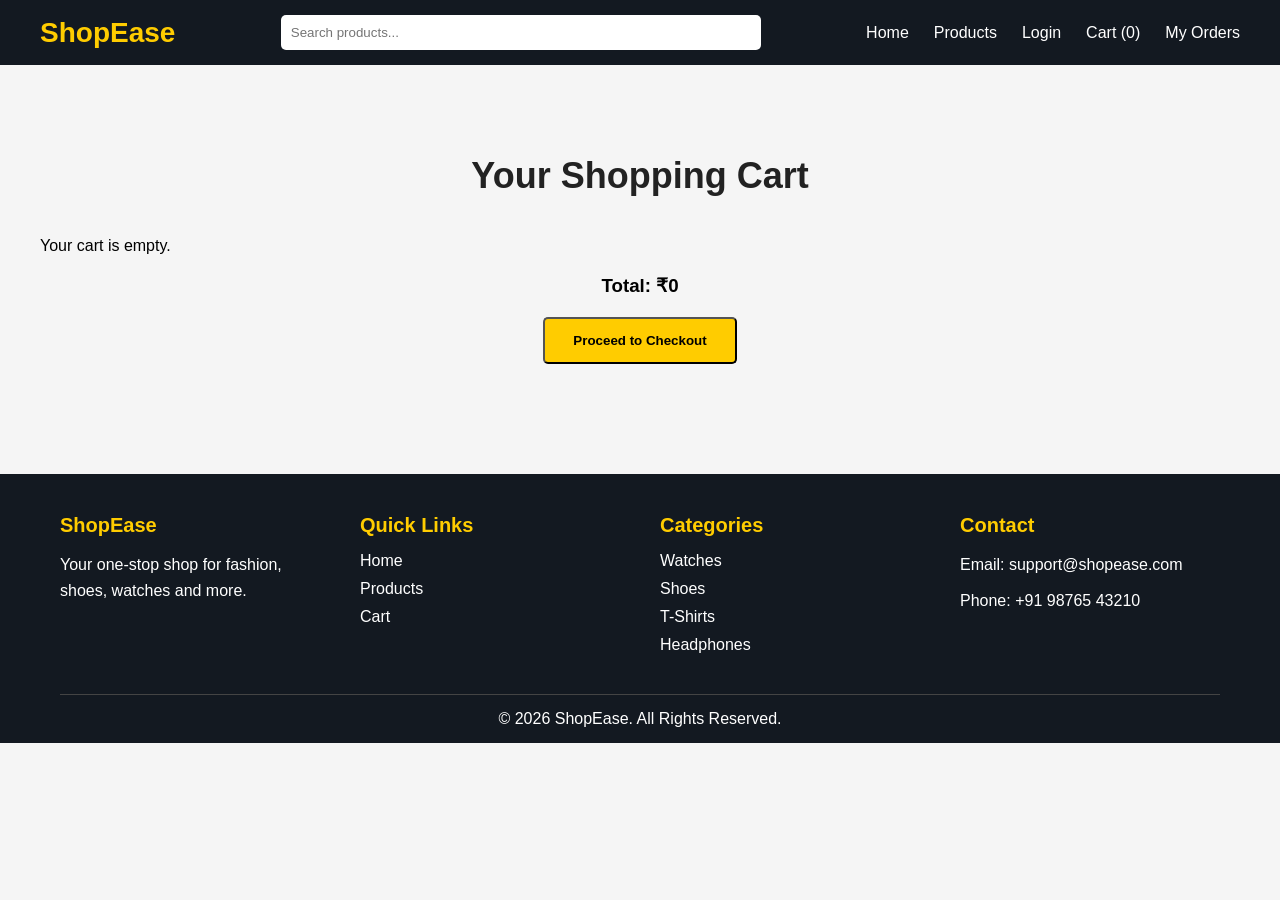
<file: cart.html>
<!DOCTYPE html>
<html lang="en">
<head>
  <meta charset="UTF-8">
  <meta name="viewport" content="width=device-width, initial-scale=1.0">
  <title>Shopping Cart</title>
  <link rel="stylesheet" href="home.css">
</head>
<body>

  <nav class="navbar">

    <div class="logo">ShopEase</div>

    <input type="text" placeholder="Search products...">

    <ul>
        <li>
            <a href="index.html">Home</a>
        </li>

        <li>
            <a href="products.html">Products</a>
        </li>

        <li>
            <a href="login.html">Login</a>
        </li>

        <li>
            <a href="cart.html" id="cart-count">Cart (0)</a>
        </li>

        <li>
            <a href="orders.html">My Orders</a>
        </li>
    </ul>

</nav>

  <section class="featured">
    <h2>Your Shopping Cart</h2>

    <div id="cart-items" class="product-grid"></div>

    <h3 id="total-price" style="text-align:center; margin-top:20px;">
      Total: ₹0
    </h3>

    <div style="text-align:center; margin-top:20px;">
      <button id="checkout-btn" class="btn">Proceed to Checkout</button>
    </div>
  </section>

  <footer class="footer">
    <div class="footer-content">

        <div class="footer-section">
            <h3>ShopEase</h3>
            <p>Your one-stop shop for fashion, shoes, watches and more.</p>
        </div>

        <div class="footer-section">
            <h3>Quick Links</h3>
            <a href="index.html">Home</a>
            <a href="products.html">Products</a>
            <a href="cart.html">Cart</a>
        </div>

        <div class="footer-section">
            <h3>Categories</h3>
            <a href="products.html">Watches</a>
            <a href="products.html">Shoes</a>
            <a href="products.html">T-Shirts</a>
            <a href="products.html">Headphones</a>
        </div>

        <div class="footer-section">
            <h3>Contact</h3>
            <p>Email: support@shopease.com</p>
            <p>Phone: +91 98765 43210</p>
        </div>

    </div>

    <div class="footer-bottom">
        <p>© 2026 ShopEase. All Rights Reserved.</p>
    </div>
</footer>
  <script src="cart.js"></script>
</body>
</html>
</file>
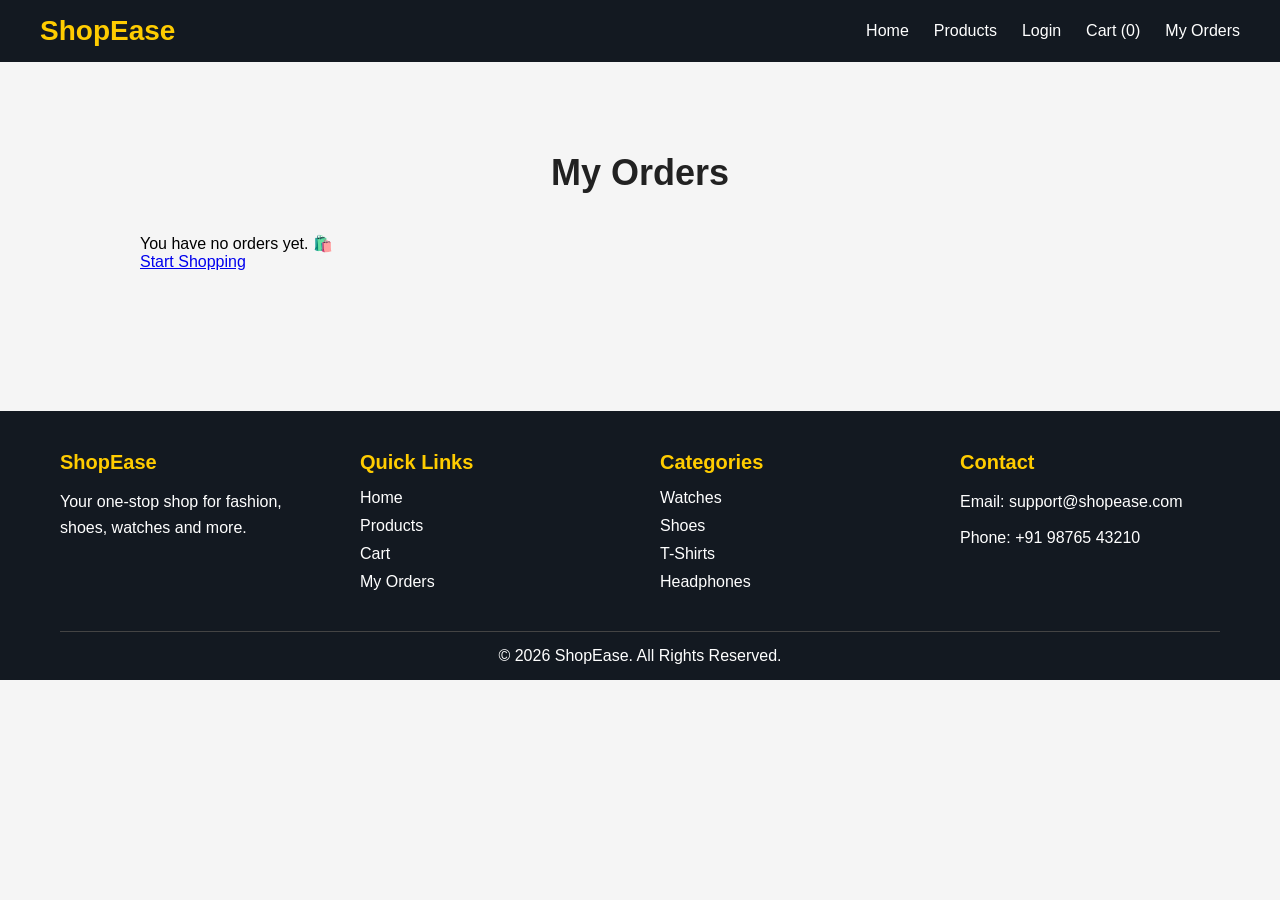
<file: orders.html>
<!DOCTYPE html>
<html lang="en">
<head>
    <meta charset="UTF-8">
    <meta name="viewport" content="width=device-width, initial-scale=1.0">

    <title>My Orders - ShopEase</title>

    <link rel="stylesheet" href="home.css">
    <link rel="stylesheet" href="orders.css">
</head>

<body>

   <nav class="navbar">

    <div class="logo">ShopEase</div>

    <ul>
        <li>
            <a href="index.html">Home</a>
        </li>

        <li>
            <a href="products.html">Products</a>
        </li>

        <li>
            <a href="login.html">Login</a>
        </li>

        <li>
            <a href="cart.html" id="cart-count">Cart (0)</a>
        </li>

        <li>
            <a href="orders.html">My Orders</a>
        </li>
    </ul>

</nav>

    <!-- Orders Section -->
    <section class="featured">

        <h2>My Orders</h2>

        <div id="orders-container"></div>

    </section>


    <!-- Footer -->
    <footer class="footer">

        <div class="footer-content">

            <div class="footer-section">

                <h3>ShopEase</h3>

                <p>
                    Your one-stop shop for fashion,
                    shoes, watches and more.
                </p>

            </div>


            <div class="footer-section">

                <h3>Quick Links</h3>

                <a href="index.html">Home</a>

                <a href="products.html">Products</a>

                <a href="cart.html">Cart</a>

                <a href="orders.html">My Orders</a>

            </div>


            <div class="footer-section">

                <h3>Categories</h3>

                <a href="products.html">Watches</a>

                <a href="products.html">Shoes</a>

                <a href="products.html">T-Shirts</a>

                <a href="products.html">Headphones</a>

            </div>


            <div class="footer-section">

                <h3>Contact</h3>

                <p>Email: support@shopease.com</p>

                <p>Phone: +91 98765 43210</p>

            </div>

        </div>


        <div class="footer-bottom">

            <p>
                © 2026 ShopEase. All Rights Reserved.
            </p>

        </div>

    </footer>


    <!-- JavaScript -->
    <script src="orders.js"></script>

</body>
</html>
</file>
<file: home.css>
*{
    margin:0;
    padding:0;
    box-sizing:border-box;
    font-family:Arial, Helvetica, sans-serif;
}

body{
    background:#f5f5f5;
}

/* Navbar */
.navbar{
    display:flex;
    justify-content:space-between;
    align-items:center;
    padding:15px 40px;
    background:#131921;
    color:white;
}

.logo{
    font-size:28px;
    font-weight:bold;
    color:#ffcc00;
}

.navbar input{
    width:40%;
    padding:10px;
    border:none;
    border-radius:5px;
    outline:none;
}

.navbar ul{
    display:flex;
    list-style:none;
    gap:20px;
}

.navbar ul li a{
    color:white;
    text-decoration:none;
    font-weight:500;
}

.navbar ul li a:hover{
    color:#ffcc00;
}

/* Hero Section */
.hero{
    height:80vh;
    background:url('https://images.unsplash.com/photo-1523381210434-271e8be1f52b?w=1600') center/cover no-repeat;
    display:flex;
    flex-direction:column;
    justify-content:center;
    align-items:center;
    text-align:center;
    color:white;
    position:relative;
}

.hero::before{
    content:"";
    position:absolute;
    top:0;
    left:0;
    width:100%;
    height:100%;
    background:rgba(0,0,0,0.5);
}

.hero h1,
.hero p,
.hero .btn{
    position:relative;
    z-index:1;
}

.hero h1{
    font-size:55px;
    margin-bottom:15px;
}

.hero p{
    font-size:22px;
    margin-bottom:25px;
}

.btn{
    background:#ffcc00;
    color:black;
    padding:14px 28px;
    border-radius:5px;
    text-decoration:none;
    font-weight:bold;
    transition:0.3s;
}

.btn:hover{
    background:#e6b800;
}


/* Featured Products */
.featured{
    padding:60px 40px;
    background:#f5f5f5;
}

.featured h2{
    text-align:center;
    font-size:36px;
    margin-bottom:40px;
    color:#222;
    margin-top: 30px;
}

.product-grid{
    display:grid;
    grid-template-columns:repeat(4, 1fr);
    gap:25px;
}

.product-card{
    background:#fff;
    border-radius:10px;
    padding:20px;
    text-align:center;
    box-shadow:0 4px 12px rgba(0,0,0,0.1);
    transition:0.3s;
}

.product-card:hover{
    transform:translateY(-5px);
}

/* .product-card img{
    width:100%;
    height:220px;
    object-fit:cover;
    border-radius:8px;
} */

.product-card h3{
    margin:15px 0 10px;
    font-size:20px;
    color:#333;
}

.product-card p{
    font-size:18px;
    color:#ff6600;
    font-weight:bold;
    margin-bottom:15px;
}

.product-card button{
    background:#ffcc00;
    color:#000;
    border:none;
    padding:12px 20px;
    border-radius:5px;
    cursor:pointer;
    font-weight:bold;
    transition:0.3s;
}

.product-card button:hover{
    background:#e6b800;
}

/* Responsive */
@media (max-width:992px){
    .product-grid{
        grid-template-columns:repeat(2,1fr);
    }
}

@media (max-width:576px){
    .product-grid{
        grid-template-columns:1fr;
    }
}

 
.product-card img {
    width: 100%;
    height: 220px;
    object-fit:contain;
    border-radius: 8px;
}

/* Footer */
.footer {
    background: #131921;
    color: white;
    padding: 40px 60px 15px;
    margin-top: 50px;
}

.footer-content {
    display: grid;
    grid-template-columns: repeat(4, 1fr);
    gap: 40px;
}

.footer-section h3 {
    color: #ffcc00;
    margin-bottom: 15px;
    font-size: 20px;
}

.footer-section p {
    margin-bottom: 10px;
    line-height: 1.6;
}

.footer-section a {
    display: block;
    color: white;
    text-decoration: none;
    margin-bottom: 10px;
}

.footer-section a:hover {
    color: #ffcc00;
}

.footer-bottom {
    text-align: center;
    border-top: 1px solid #444;
    margin-top: 30px;
    padding-top: 15px;
}

.footer-bottom p {
    margin: 0;
}


/* Categories */

.categories{
    padding:60px 40px;
    background:white;
}

.categories h2{
    text-align:center;
    font-size:36px;
    color:#222;
    margin-bottom:40px;
}

.category-grid{
    display:grid;
    grid-template-columns:repeat(4, 1fr);
    gap:25px;
    max-width:1200px;
    margin:auto;
}

.category-card{
    background:#f5f5f5;
    padding:30px 20px;
    text-align:center;
    border-radius:10px;
    box-shadow:0 4px 12px rgba(0,0,0,0.1);
    transition:0.3s;
}

.category-card:hover{
    transform:translateY(-7px);
    box-shadow:0 8px 18px rgba(0,0,0,0.15);
}

.category-icon{
    font-size:55px;
    margin-bottom:15px;
}

.category-card h3{
    font-size:22px;
    margin-bottom:15px;
    color:#333;
}

.category-card a{
    display:inline-block;
    background:#ffcc00;
    color:#000;
    padding:10px 18px;
    border-radius:5px;
    text-decoration:none;
    font-weight:bold;
}

.category-card a:hover{
    background:#e6b800;
}


/* Why Choose Us */

.why-us{
    padding:60px 40px;
    background:#f5f5f5;
}

.why-us h2{
    text-align:center;
    font-size:36px;
    color:#222;
    margin-bottom:40px;
}

.why-grid{
    display:grid;
    grid-template-columns:repeat(4, 1fr);
    gap:25px;
    max-width:1200px;
    margin:auto;
}

.why-card{
    background:white;
    padding:30px 20px;
    text-align:center;
    border-radius:10px;
    box-shadow:0 4px 12px rgba(0,0,0,0.1);
    transition:0.3s;
}

.why-card:hover{
    transform:translateY(-5px);
}

.why-icon{
    font-size:45px;
    margin-bottom:15px;
}

.why-card h3{
    font-size:21px;
    margin-bottom:12px;
    color:#333;
}

.why-card p{
    color:#666;
    line-height:1.5;
}
@media (max-width:992px){
    .why-grid{
        grid-template-columns:repeat(2,1fr);
    }
}

@media (max-width:576px){
    .why-grid{
        grid-template-columns:1fr;
    }
}

/* Offer Banner */

.offer-banner{
    margin:20px 40px 60px;
    min-height:280px;
    border-radius:15px;
    background:linear-gradient(135deg, #131921, #2b3542);
    display:flex;
    justify-content:center;
    align-items:center;
    text-align:center;
    color:white;
}

.offer-content h2{
    font-size:40px;
    margin-bottom:15px;
}

.offer-content p{
    font-size:21px;
    margin-bottom:25px;
}

.offer-content strong{
    color:#ffcc00;
}

@media (max-width:576px){
    .offer-banner{
        margin:20px;
        min-height:240px;
    }

    .offer-content h2{
        font-size:30px;
    }

    .offer-content p{
        font-size:18px;
    }
}

.navbar ul {
    display: flex;
    align-items: center;
    gap: 25px;
    list-style: none;
}

.navbar {
    display: flex;
    align-items: center;
    justify-content: space-between;
    padding: 15px 40px;
}

.navbar ul {
    display: flex;
    align-items: center;
    gap: 25px;
    list-style: none;
    margin: 0;
    padding: 0;
}

.navbar ul li a {
    text-decoration: none;
}


/* Navbar Responsive */

@media (max-width: 992px) {
    .navbar {
        padding: 15px 25px;
    }

    .navbar input {
        width: 35%;
    }

    .navbar ul {
        gap: 15px;
    }
}

@media (max-width: 576px) {
    .navbar {
        flex-direction: column;
        gap: 15px;
        padding: 15px 20px;
    }

    .navbar input {
        width: 100%;
    }

    .navbar ul {
        width: 100%;
        justify-content: center;
        flex-wrap: wrap;
        gap: 12px;
    }
}

/* Hero Responsive */

@media (max-width: 768px) {
    .hero {
        height: 65vh;
        padding: 20px;
    }

    .hero h1 {
        font-size: 40px;
    }

    .hero p {
        font-size: 18px;
    }
}

@media (max-width: 576px) {
    .hero {
        height: 60vh;
        padding: 15px;
    }

    .hero h1 {
        font-size: 32px;
    }

    .hero p {
        font-size: 16px;
    }

    .btn {
        padding: 12px 22px;
    }
}

/* Categories Responsive */

@media (max-width: 992px) {
    .category-grid {
        grid-template-columns: repeat(2, 1fr);
    }
}

@media (max-width: 576px) {
    .categories {
        padding: 40px 20px;
    }

    .categories h2 {
        font-size: 30px;
        margin-bottom: 30px;
    }

    .category-grid {
        grid-template-columns: 1fr;
        gap: 20px;
    }
}

/* Footer Responsive */

@media (max-width: 992px) {
    .footer {
        padding: 35px 30px 15px;
    }

    .footer-content {
        grid-template-columns: repeat(2, 1fr);
        gap: 30px;
    }
}

@media (max-width: 576px) {
    .footer {
        padding: 30px 20px 15px;
    }

    .footer-content {
        grid-template-columns: 1fr;
        gap: 25px;
        text-align: center;
    }

    .footer-section a {
        margin-bottom: 8px;
    }

    .footer-bottom {
        margin-top: 25px;
    }
}
</file>
<file: orders.css>
/* =========================
   MY ORDERS
========================= */

#orders-container {
    width: 90%;
    max-width: 1000px;
    margin: 30px auto;
}

/* Order Card */
.order-card {
    background-color: white;
    padding: 20px;
    margin-bottom: 25px;
    border-radius: 10px;
    box-shadow: 0 3px 10px rgba(0, 0, 0, 0.12);
}

/* Order ID */
.order-card h3 {
    margin-bottom: 12px;
    color: #222;
}

/* Date & Status */
.order-card > p {
    margin: 7px 0;
    color: #555;
}

/* Products Container */
.order-products {
    margin-top: 15px;
}

/* Single Product */
.order-product {
    display: flex;
    align-items: center;
    gap: 20px;

    padding: 15px 0;

    border-top: 1px solid #ddd;
}

/* Product Image */
.order-product img {
    width: 100px;
    height: 100px;

    object-fit: cover;

    border-radius: 8px;
}

/* Product Name */
.order-product h4 {
    margin-bottom: 8px;
    font-size: 18px;
    color: #222;
}

/* Product Price */
.order-product p {
    color: #e63946;
    font-weight: bold;
}

/* Total */
.order-card > h3:last-child {
    text-align: right;

    border-top: 1px solid #ddd;

    padding-top: 15px;
    margin-top: 15px;

    color: #222;
}


/* =========================
   MOBILE
========================= */

@media (max-width: 600px) {

    #orders-container {
        width: 95%;
    }

    .order-card {
        padding: 15px;
    }

    .order-product {
        gap: 15px;
    }

    .order-product img {
        width: 80px;
        height: 80px;
    }

    .order-card > h3:last-child {
        text-align: left;
    }
}
</file>
